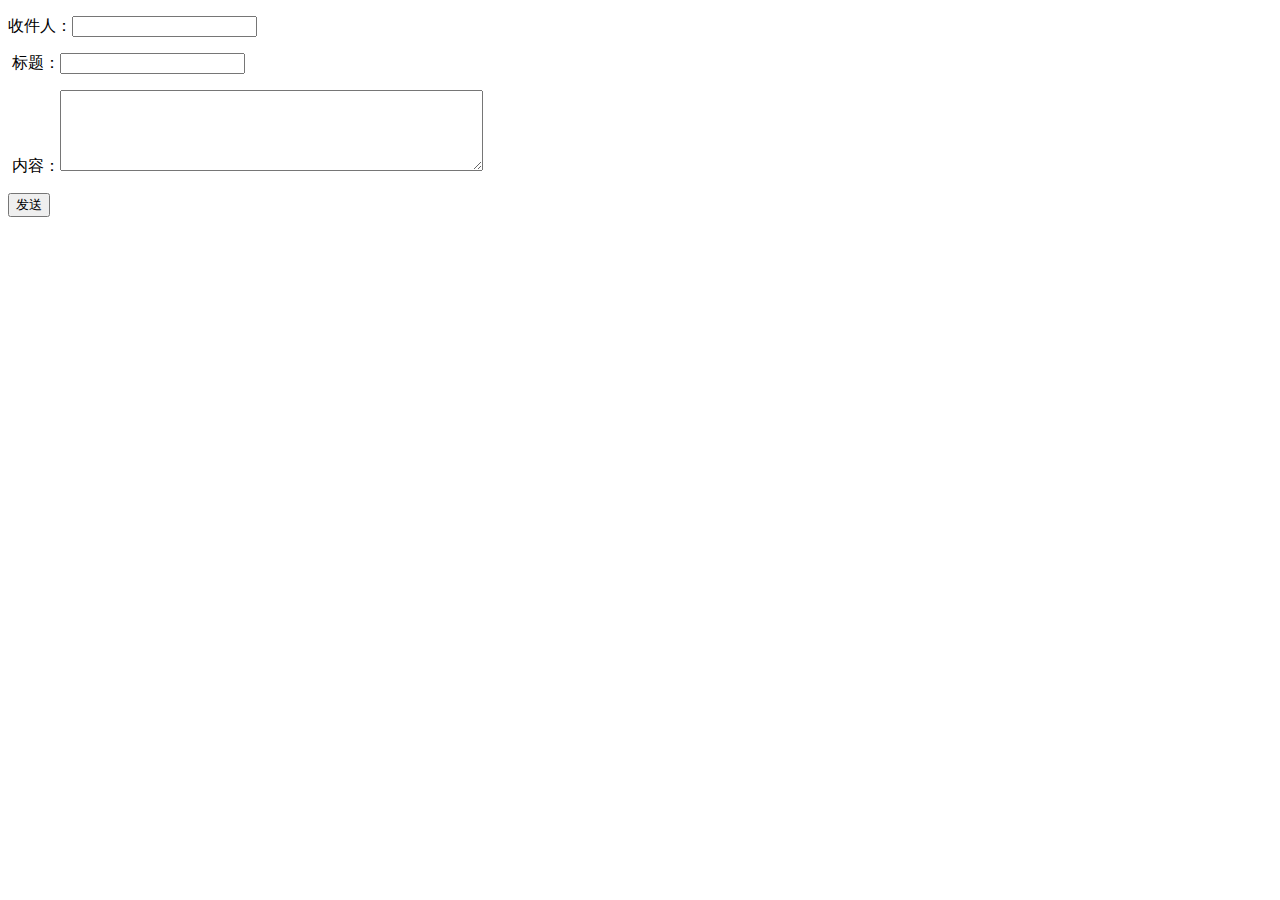
<file: demo/mail/index.html>
<!DOCTYPE html PUBLIC "-//W3C//DTD XHTML 1.0 Transitional//EN" "http://www.w3.org/TR/xhtml1/DTD/xhtml1-transitional.dtd">
<html xmlns="http://www.w3.org/1999/xhtml">
<head>
<meta http-equiv="Content-Type" content="text/html; charset=gb2312" />
<title>PHP����smtp�෢���ʼ�����</title>
</head>
<body>
<form action="sendmail.php" method="post">
	<p>�ռ��ˣ�<input type="text" name="toemail" /></p>
	<p>&nbsp;���⣺<input type="text" name="title" /></p>
	<p>&nbsp;���ݣ�<textarea name="content" cols="50" rows="5"></textarea></p>
	<p><input type="submit" value="����"  /></p>
</form>
</body>
</html>
</file>
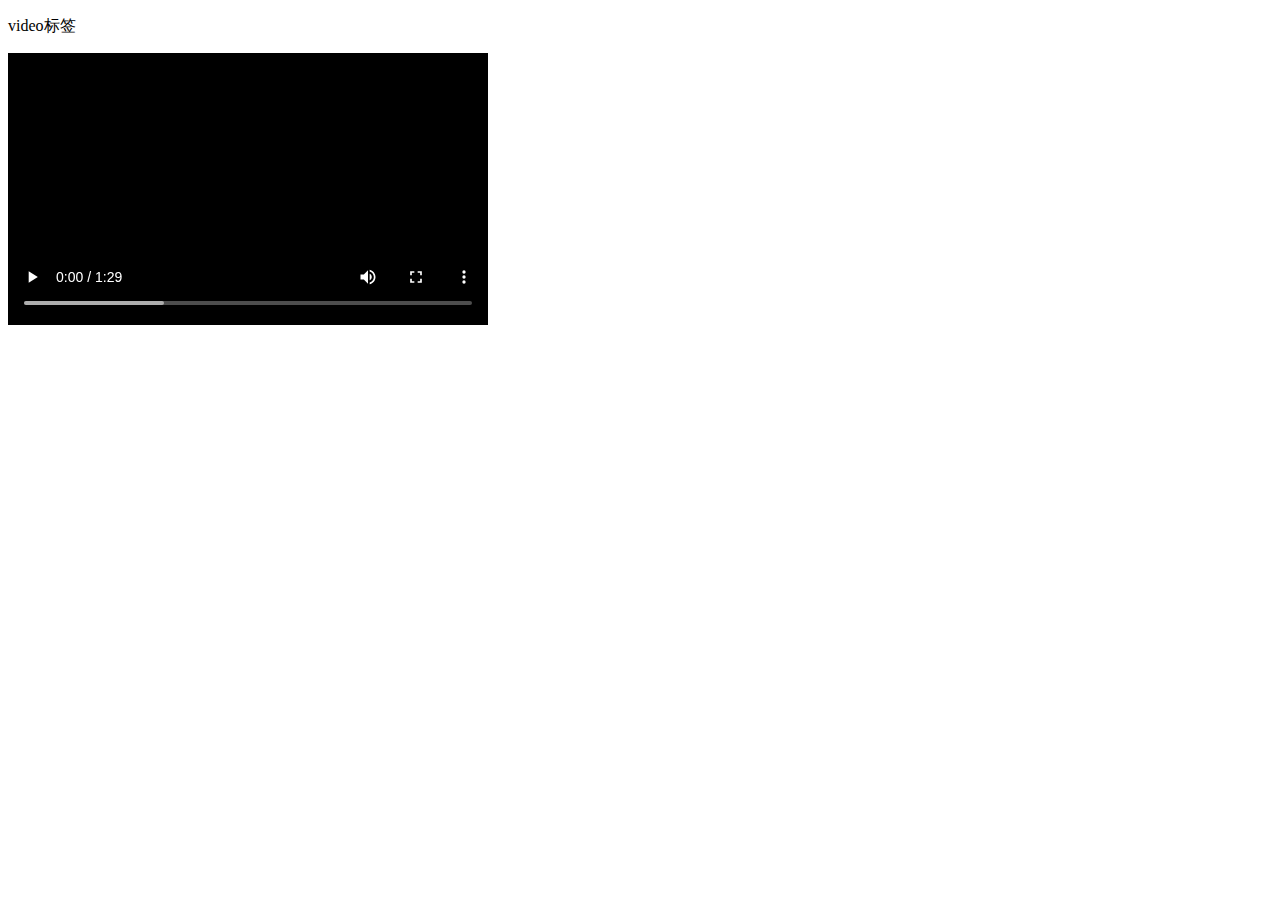
<file: demo/video/index.html>
<!DOCTYPE html>
<html>
<head>
    <meta charset="utf-8" />
    <title>观看视频</title>
</head>
<body>
    
    <p>video标签</p>
    <video src="1.mp4" controls="controls" autoplay="autoplay"></video>
    
<!--    <p>mebed标签</p>
    <embed src="1.mp4" autostart=false loop=false width=350 height=250>-->
    
<!--    <p>object标签</p>
    <object declare id="video" data="1.mp4" type="video/mp4" width=350 height=250></object>-->
    
</body>
</html>
</file>
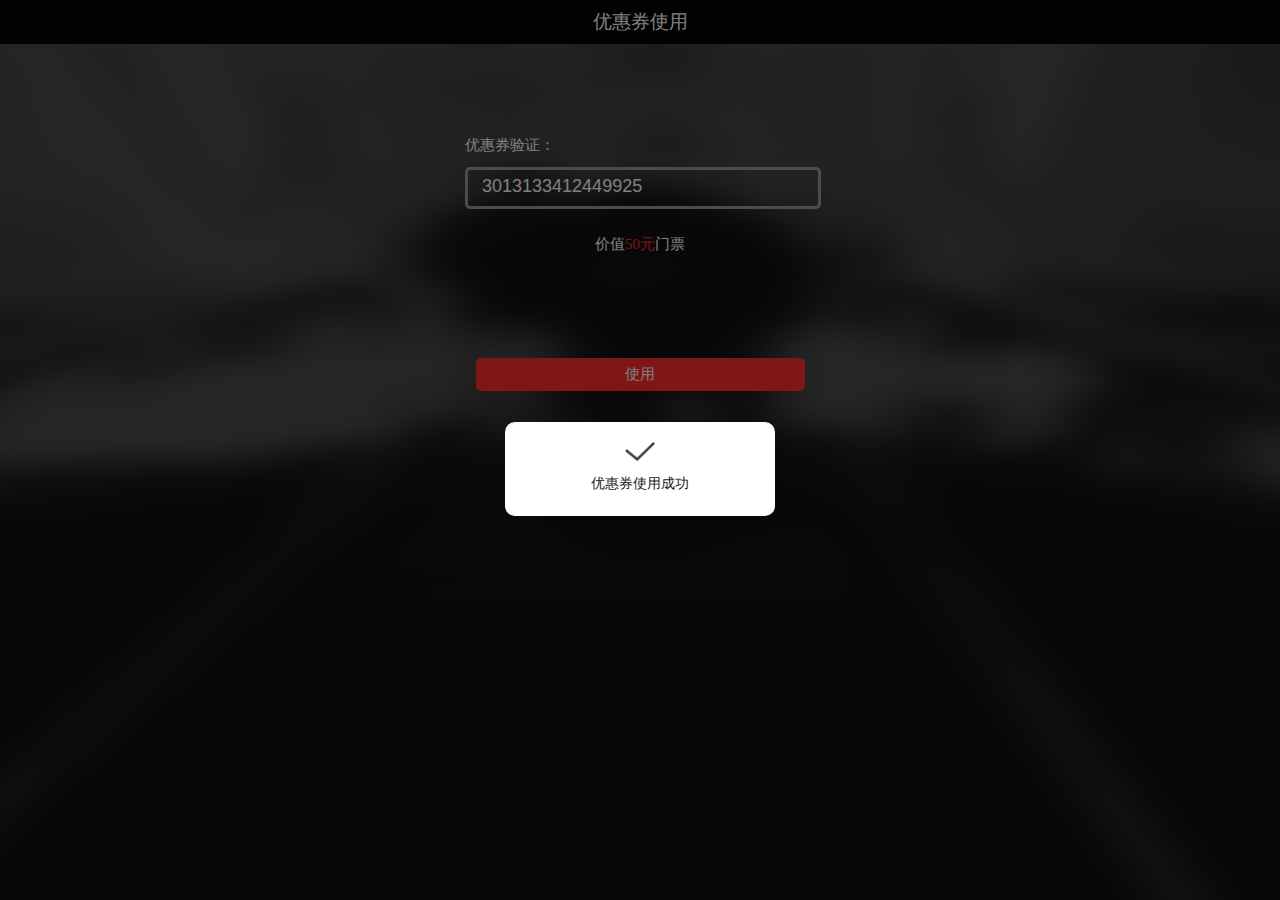
<file: login/wap_discount.html>
<!DOCTYPE html>
<html lang="en">
<head>
    <meta charset="UTF-8">
    <meta name="viewport" content="width=device-width, initial-scale=1.0, maximum-scale=1.0, minimum-scale=1.0, user-scalable=0">
    <meta http-equiv="X-UA-Compatible" content="IE=edge,chrome=1">
    <meta name="renderer" content="webkit|ie-comp|ie-stand">
    <meta name="apple-mobile-web-app-capable" content="yes" />
    <meta name="format-detection" content="telephone=no" />
    <meta name="description" content="">
    <meta name="keywords" content="">
    <link href="./css/reset.css" rel="stylesheet">
    <link href="./css/m_login.css" rel="stylesheet">
    <title>优惠券使用</title>
</head>
<body>
<div class="loginBg"><img src="images/mobile/bg_login.png"></div>
<div class="body">
    <div class="header">优惠券使用</div>
    <div class="content" style="width: 90%">
        <div class="title15">优惠券验证：</div>
        <div class="put_mod">
            <input type="text" value="3013133412449925">
        </div>
        <div class="text_info">价值<span>50元</span>门票</div>
        <div class="login_btn"  style="width: 94%;margin: 100px auto 0"><a href="javascript:void(0);">使用</a></div>
    </div>
    <!--<div class="copyright">-->
        <!--<p>©2015-2016  vtings.com , all right reserved</p>-->
    <!--</div>-->
</div>
<!--<div class="popMod">-->
    <!--<div class="pop_boxShowdow"></div>-->
    <!--<div class="div_mod">-->
        <!--<div class="info_img"><img src="./images/mobile/ok_icon.png"></div>-->
        <!--<div class="info_text">优惠券使用成功</div>-->
    <!--</div>-->
<!--</div>-->
<script src="./js/jquery-1.8.3.min.js"></script>
<script type="text/javascript">
    // 显示信息
    var src = "./images/mobile/ok_icon.png";
    showInfo ('优惠券使用成功',src);
    function showInfo (content,src) {
        if($("#alertInfo").length>0) {
            $("#alertInfo").remove();
        }
        var $error = $('+<div class="popMod" id="">'+
        '<div class="pop_boxShowdow"></div>'+
        '<div class="div_mod">'+
        '<div class="info_img"><img src="'+src+'"></div>'+
        '<div class="info_text">'+ (content || '优惠券使用成功') +'</div>'+
        '</div>'+
        '</div>').appendTo("body");
        setTimeout(function(){
            $error.fadeOut('400', function() {
                $(this).remove();
            });
        }, 2000);
    }
</script>
</body>
</html>
</file>
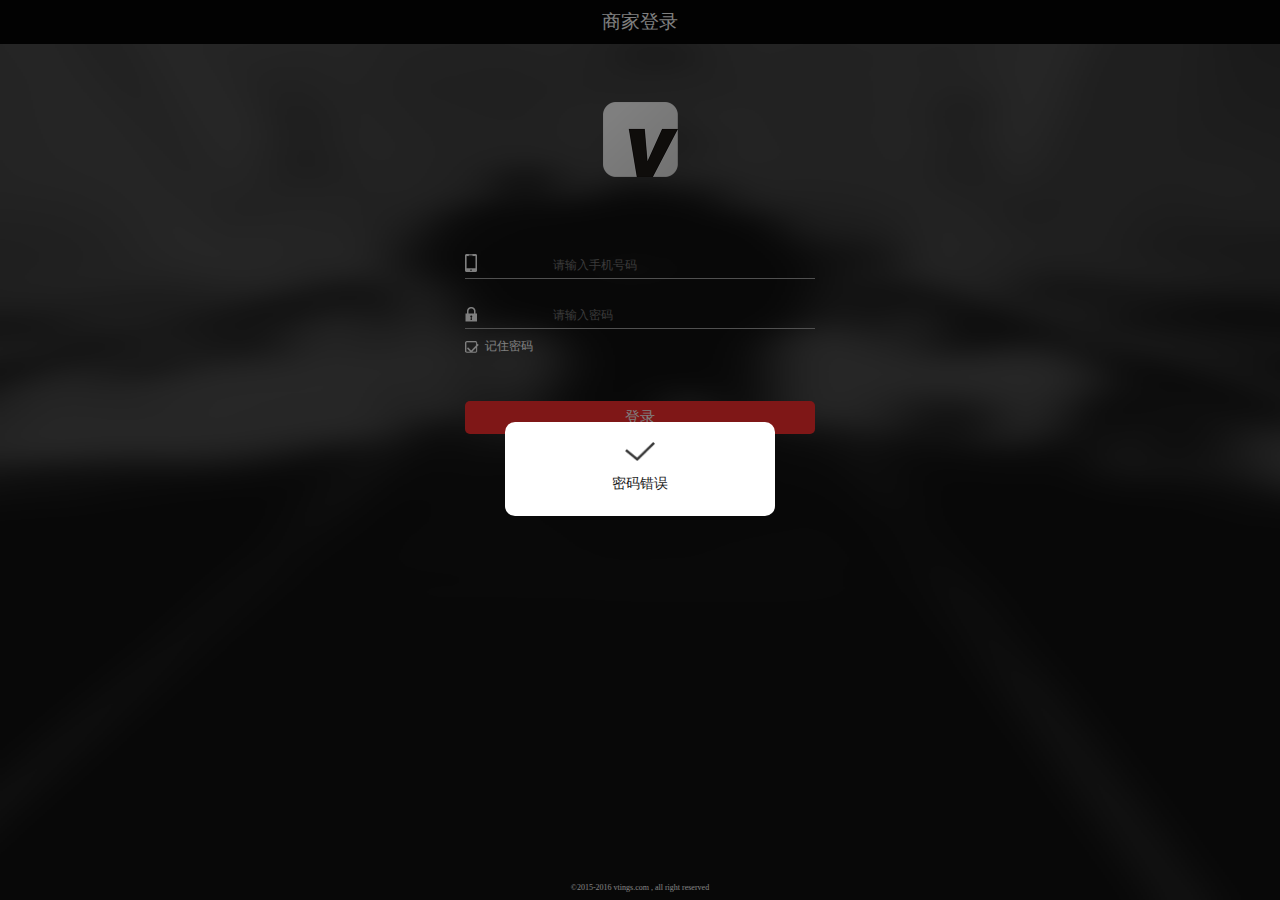
<file: login/wap_login.html>
<!DOCTYPE html>
<html lang="en">
<head>
    <meta charset="UTF-8">
    <meta name="viewport" content="width=device-width, initial-scale=1.0, maximum-scale=1.0, minimum-scale=1.0, user-scalable=0">
    <meta http-equiv="X-UA-Compatible" content="IE=edge,chrome=1">
    <meta name="renderer" content="webkit|ie-comp|ie-stand">
    <meta name="apple-mobile-web-app-capable" content="yes" />
    <meta name="format-detection" content="telephone=no" />
    <meta name="description" content="">
    <meta name="keywords" content="">
    <link href="./css/reset.css" rel="stylesheet">
    <link href="./css/m_login.css" rel="stylesheet">
    <title>商家登录</title>
</head>
<body>
<div class="loginBg">
    <img src="images/mobile/bg_login.png">
</div>
<div class="body">

    <div class="header">商家登录</div>
    <div class="m_logo"><img src="./images/mobile/logo_img.png"></div>
    <div class="content">
        <div class="input_mod">
            <div class="name_icon"><img src="images/mobile/iphone_icon.png"></div>
            <input type="number" class="input_m" placeholder="请输入手机号码">
        </div>
        <div class="input_mod mgt26">
            <div class="pwd_icon"><img src="images/mobile/pwd_icon.png"></div>
            <input type="password" class="input_m" placeholder="请输入密码">
        </div>
        <div class="m_reMod">
            <a class="check on" href="javascript:void(0);">记住密码</a>
        </div>
        <div class="login_btn"><a href="javascript:void(0);">登录</a></div>
    </div>

    <div class="copyright">
        <p>©2015-2016  vtings.com , all right reserved</p>
    </div>
</div>

<script src="./js/jquery-1.8.3.min.js"></script>
<script type="text/javascript">
    // 显示信息
    var src = "./images/mobile/ok_icon.png";
    showInfo ('密码错误',src);
    function showInfo (content,src) {
        if($("#alertInfo").length>0) {
            $("#alertInfo").remove();
        }
        var $error = $('+<div class="popMod" id="">'+
        '<div class="pop_boxShowdow"></div>'+
        '<div class="div_mod">'+
        '<div class="info_img"><img src="'+src+'"></div>'+
        '<div class="info_text">'+ content +'</div>'+
        '</div>'+
        '</div>').appendTo("body");
        setTimeout(function(){
            $error.fadeOut('400', function() {
                $(this).remove();
            });
        }, 2000);
    }
</script>



</body>
</html>
</file>
<file: login/css/m_login.css>
@charset "utf-8";
/* CSS Document */
html{
    height: 100%;
}
body {
    height: 100%;
    width: 100%;
    position: relative;
    font-family: "微软雅黑";background-color: #040404;
}
.body {
    position: relative;
    height: 100%;
    width: 100%;
    min-width: 320px;
    top: 0;
    left: 0;
    z-index: 9;
}
.loginBg{
    position: absolute;
    top: 0;
    left: 0;
    width: 100%;
    height: 100%;
    z-index: 1;
}
.loginBg img{
    width: 100%;
    height: 100%;
    position: absolute;
    top: 0;
    left: 0;
}
body .header{
    height: 44px;
    line-height: 44px;
    font-size: 19px;
    text-align: center;
    color: #fff;background-color: #040404;
    z-index: 99;
}
.m_logo {
    width: 75px;
    height: 75px;
    margin: auto;
    padding-top: 58px;
}
.m_logo img {
    height: 100%;
}
.content {
    padding-top: 78px;
    width: 82.8125%;
    margin: auto;
    max-width: 350px;
    z-index: 999;
}
.input_mod{
    padding: 0 10px 5px 25px;
    height: 18px;
    border-bottom: 1px #a1a1a1 solid;
    position: relative;
}
.name_icon
{
    position: absolute;
    left: 0;
    width: 12px;top: -3px
}
.name_icon img,.pwd_icon img{
    width: 100%;
}
.pwd_icon{
    position: absolute;
    left: 0;
    width: 13px;top: -1px
}
.input_m
{
    width: 100%;
    height: 14px;
    line-height: 14px;
    color: #fff;
    font-size: 12px;
    border: none;
    outline: 0;
    background: none;
    text-indent: 20%;
    z-index: 999;
    position: relative;
}
.input_mod.mgt26{
    margin-top: 26px;
}
.m_reMod{
    margin-top: 7px;
    height: 15px;z-index: 99;
}
.m_reMod .check
{
    font-size: 12px;
    line-height: 12px;
    background: url("../images/mobile/check.png") no-repeat 0 2px;
    height: 12px;
    padding-left: 20px;
    color: #fff;
}
.m_reMod .check.on{
    background: url("../images/mobile/check_on.png") no-repeat 0 2px;
}
.login_btn
{
    width: 100%;
    margin-top: 50px;
}
.login_btn a{
    display: block;
    height: 33px;
    line-height: 33px;
    color: #fff;
    font-size: 15px;
    text-align: center;
    background-color: #ff2e2e;
    border-radius: 5px;
}
.body .line_box {
    height: 152px;
    width: 200%;
    position: absolute;
    top: 50%;
    left: 0;
    margin-top: 46px;
    z-index: 2;
}
.body .line_box .line {
    width: 50%;
    height: 100%;
    float: left;
}
.body .line_box img {
    width: 100%;
    height: 100%;
}

.copyright {
    position: absolute;
    bottom: 5px;
    left: 0;
    width: 100%;
    text-align: center;
    color: #fff;
    font-size: 8px;
}
.copyright a {
    color: #fff;
}

.title15{
    font-size: 15px;
    color: #fff;
    padding-top: 10px;
}
.put_mod{
    width: 100%;
    border: 3px #999 solid;
    padding: 6px 0;
    border-radius: 5px;
    margin-top: 8px;
}
.put_mod input{
    padding: 0px 4%;
    color: #fff;
    font-size: 18px;
    outline: 0;
    border: 0;
    width: 92%;
    background: none;
}
.text_info
{
    font-size: 15px;
    margin-top: 22px;
    text-align: center;
    color: #fff;
}
.text_info span{
    color: #ff2e2e;
}

.popMod
{
    position: fixed;
    left: 0;
    top: 0;
    width: 100%;
    height: 100%;
    z-index: 9999;
}
.pop_boxShowdow
{
    width: 100%;
    height: 100%;
    background-color: #000;
    opacity: 0.4;
    -webkit-opacity: 0.5;
    -moz-opacity: 0.5;
    filter:alpha(opacity=40);
    position: absolute;
    left: 0;
    top: 0;z-index: 9999;
}
.div_mod
{
    position: absolute;
    left: 50%;
    top: 50%;
    width: 270px;
    margin-left: -135px;
    background-color: #fff;
    border-radius: 10px;
    padding: 20px 0;
    margin-top: -28px;z-index: 9999;
}
.info_img{
    text-align: center;
}
.info_img img{
    width: 30px;
    margin-bottom: 10px;
}
.info_text
{
    font-size: 14px;
    text-align: center;
    color: #1a1a1a;
}
</file>
